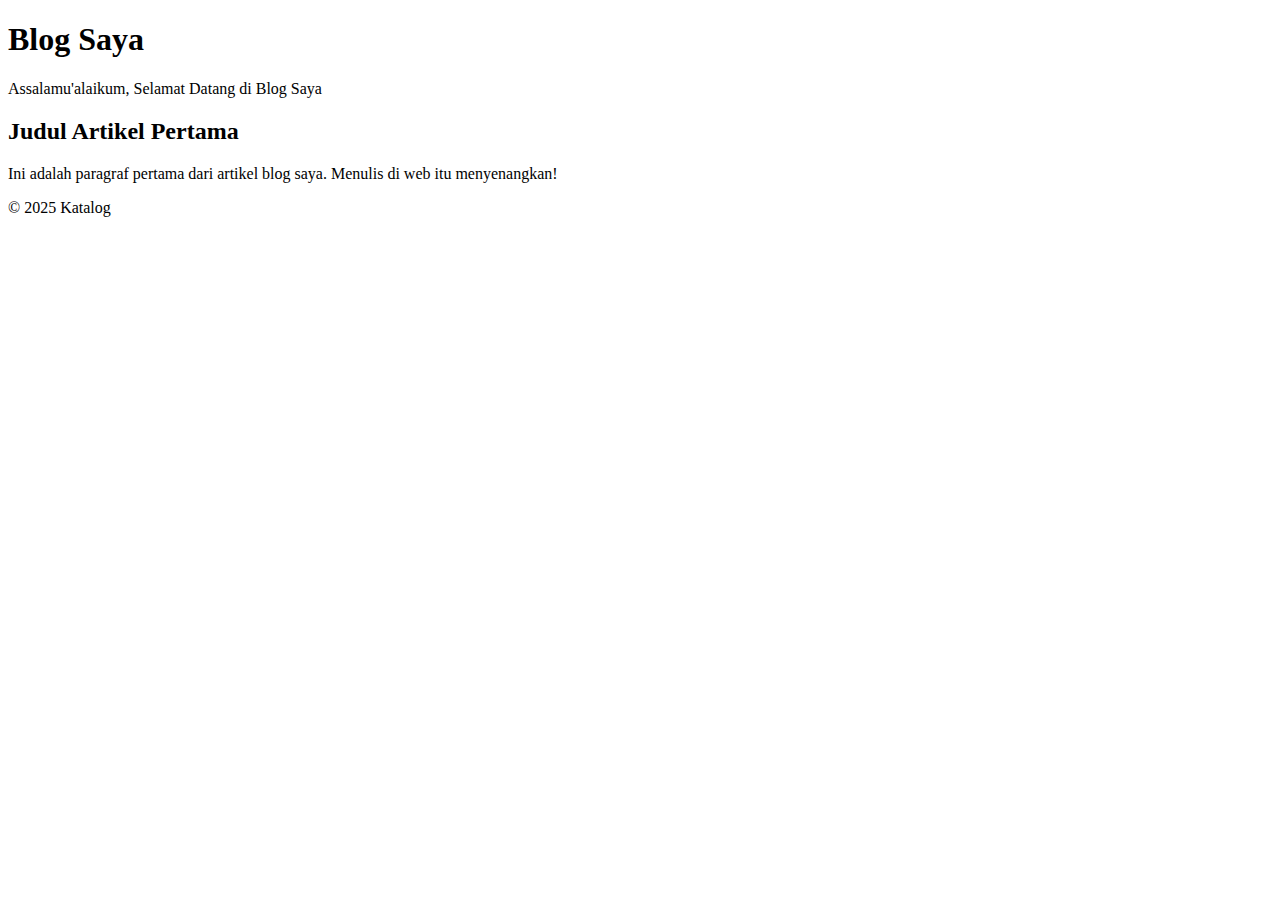
<file: index.html>
<!DOCTYPE html>
<html lang="id">
<head>
  <meta charset="UTF-8" />
  <meta name="viewport" content="width=device-width, initial-scale=1.0"/>
  <title>Blog Saya</title>
  <link rel="stylesheet" href="https://github.com/YudiOjol/my-blog/blob/main/style.css">
</head>
<body>
  <header>
    <h1>Blog Saya</h1>
    <p>Assalamu'alaikum, Selamat Datang di Blog Saya</p>
  </header>

  <main>
    <article>
      <h2>Judul Artikel Pertama</h2>
      <p>Ini adalah paragraf pertama dari artikel blog saya. Menulis di web itu menyenangkan!</p>
    </article>
  </main>

  <footer>
    <p>&copy; 2025 Katalog</p>
  </footer>
</body>
</html>
</file>
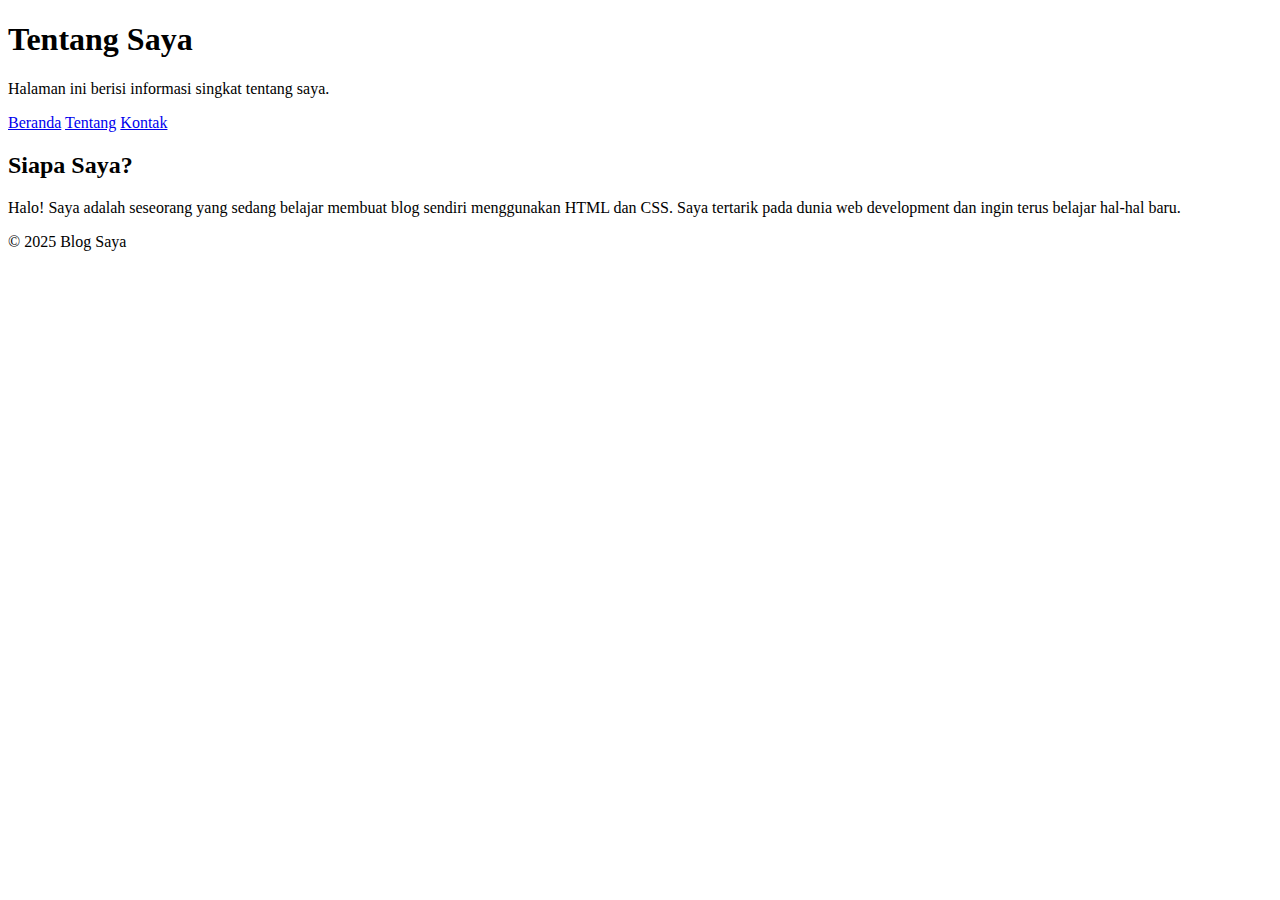
<file: tentang.html>
<!DOCTYPE html>
<html lang="id">
<head>
  <meta charset="UTF-8" />
  <meta name="viewport" content="width=device-width, initial-scale=1.0"/>
  <title>Tentang Saya</title>
  <link rel="stylesheet" href="https://github.com/YudiOjol/my-blog/blob/main/style.css"">
</head>
<body>
  <header>
    <h1>Tentang Saya</h1>
    <p>Halaman ini berisi informasi singkat tentang saya.</p>
  </header>

  <nav>
    <a href="index.html">Beranda</a>
    <a href="https://github.com/YudiOjol/my-blog/blob/main/tentang.html">Tentang</a>
    <a href="#">Kontak</a>
  </nav>

  <main>
    <article>
      <h2>Siapa Saya?</h2>
      <p>Halo! Saya adalah seseorang yang sedang belajar membuat blog sendiri menggunakan HTML dan CSS. Saya tertarik pada dunia web development dan ingin terus belajar hal-hal baru.</p>
    </article>
  </main>

  <footer>
    <p>&copy; 2025 Blog Saya</p>
  </footer>
</body>
</html>
</file>
